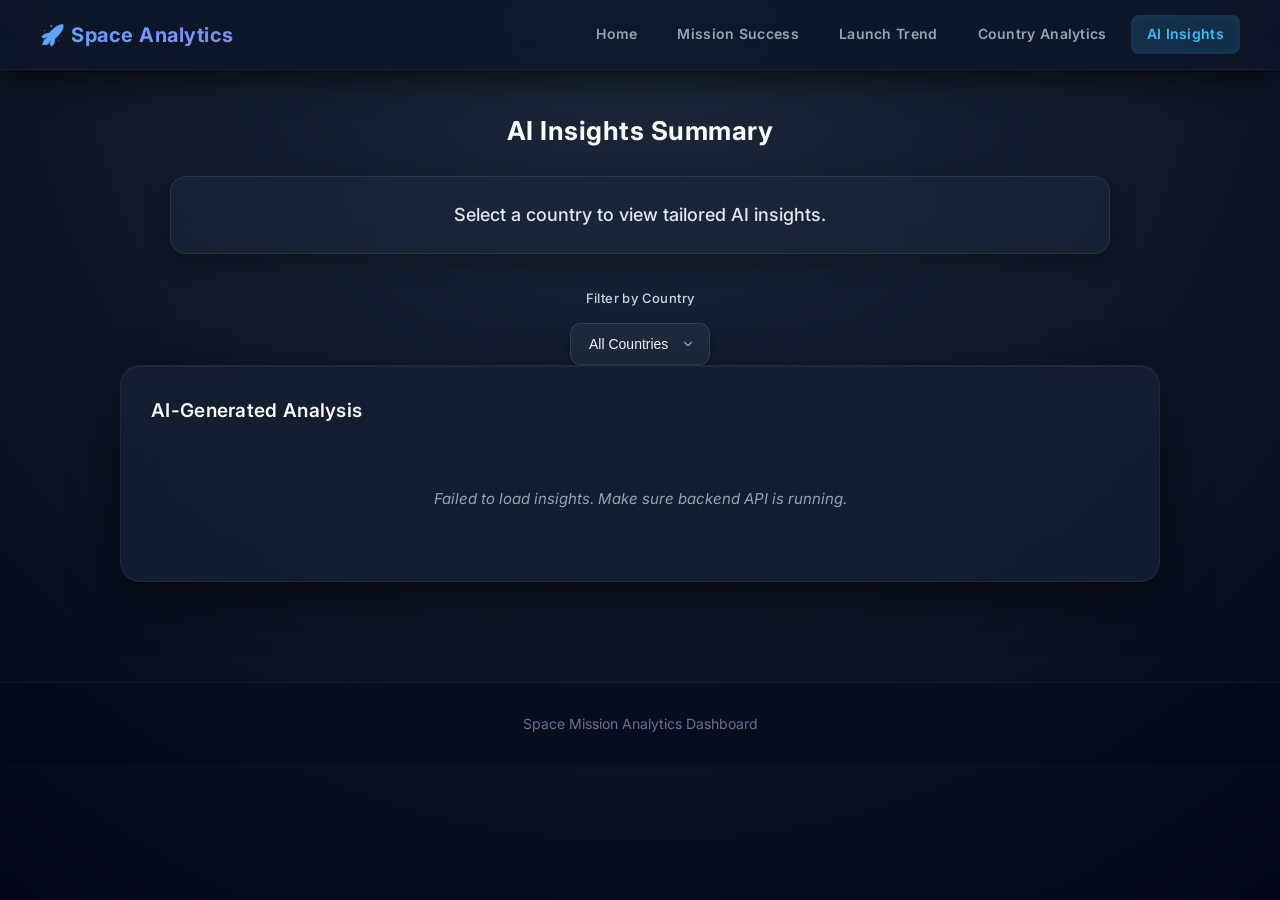
<file: demo_frontend/insights.html>
<!DOCTYPE html>
<html lang="en">
<head>
<meta charset="UTF-8">
<meta name="viewport" content="width=device-width, initial-scale=1.0">
<meta name="description" content="AI Insights - Space Mission Dashboard">
<title>AI Insights - Space Mission Dashboard</title>
<link href="https://fonts.googleapis.com/css2?family=Inter:wght@400;500;600;700&display=swap" rel="stylesheet">
<link rel="stylesheet" href="style.css">
</head>
<body id="page-insights">

<!-- ================= NAVBAR ================= -->
<nav class="navbar">
  <div class="nav-brand">🚀 Space Analytics</div>
  <ul class="nav-links" id="navLinks">
    <li><a href="index.html" class="nav-link">Home</a></li>
    <li><a href="mission.html" class="nav-link">Mission Success</a></li>
    <li><a href="launch.html" class="nav-link">Launch Trend</a></li>
    <li><a href="country.html" class="nav-link">Country Analytics</a></li>
    <li><a href="insights.html" class="nav-link nav-active">AI Insights</a></li>
  </ul>
  <button class="hamburger" id="hamburger" aria-label="Toggle menu">☰</button>
</nav>

<!-- ================= PAGE SUMMARY ================= -->
<div class="page-summary">
  <h2>AI Insights Summary</h2>
  <div class="analytics-summary insights-summary-metrics">
    <div class="analytics-card">
      <div class="analytics-value" id="sumInsightsText" style="font-size:18px; font-weight:500; color:#e2e8f0; text-shadow:none;">Select a country to view tailored AI insights.</div>
    </div>
  </div>
</div>

<!-- ================= FILTER ================= -->
<div class="filter-container">
  <div class="filter-item">
    <label for="insightsCountryFilter">Filter by Country</label>
    <select id="insightsCountryFilter">
      <option value="All">All Countries</option>
    </select>
  </div>
</div>

<!-- ================= FULL PAGE CONTENT ================= -->
<main class="full-page-container">
  
  <section class="card no-hover-card">
    <h2>AI-Generated Analysis</h2>
    <ul id="insightsListFull" class="insights-list-full">
      <!-- Generated items will appear here -->
      <li class="insight-item loading-text">Loading insights...</li>
    </ul>
  </section>

</main>

<footer>
  <p>Space Mission Analytics Dashboard</p>
</footer>

<script src="script.js"></script>
</body>
</html>
</file>
<file: demo_frontend/style.css>
/* ================= GLOBAL & TYPOGRAPHY ================= */
* {
  box-sizing: border-box;
  margin: 0;
  padding: 0;
}

body {
  font-family: 'Inter', Arial, sans-serif;
  background: radial-gradient(circle at top, #1e293b, #020617);
  color: #e2e8f0;
  min-height: 100vh;
  line-height: 1.6;
}

/* ================= NAVBAR ================= */
.navbar {
  position: sticky;
  top: 0;
  z-index: 1000;
  display: flex;
  align-items: center;
  justify-content: space-between;
  padding: 0 40px;
  height: 70px;
  background: rgba(15, 23, 42, 0.85);
  backdrop-filter: blur(20px);
  border-bottom: 1px solid rgba(255, 255, 255, 0.05);
  box-shadow: 0 8px 32px rgba(0, 0, 0, 0.6);
  transition: all 0.3s ease;
}

.nav-brand {
  font-size: 20px;
  font-weight: 700;
  letter-spacing: 0.5px;
  background: linear-gradient(90deg, #60a5fa, #818cf8);
  -webkit-background-clip: text;
  color: transparent;
  white-space: nowrap;
}

.nav-links {
  display: flex;
  list-style: none;
  gap: 8px;
}

.nav-link {
  display: block;
  padding: 8px 16px;
  border-radius: 8px;
  text-decoration: none;
  color: #94a3b8;
  font-size: 14px;
  font-weight: 600;
  transition: all 0.3s cubic-bezier(0.4, 0, 0.2, 1);
  letter-spacing: 0.3px;
}

.nav-link:hover {
  color: #f8fafc;
  background: rgba(59, 130, 246, 0.1);
}

.nav-link.nav-active {
  color: #38bdf8;
  background: rgba(56, 189, 248, 0.15);
  box-shadow: inset 0 0 12px rgba(56, 189, 248, 0.1);
}

/* Hamburger */
.hamburger {
  display: none;
  background: none;
  border: none;
  color: #e2e8f0;
  font-size: 24px;
  cursor: pointer;
  padding: 6px 12px;
  border-radius: 6px;
  box-shadow: none;
}

.hamburger:hover {
  background: rgba(255, 255, 255, 0.1);
}

/* ================= PAGE SUMMARY ================= */
.page-summary {
  text-align: center;
  padding: 40px 30px 10px;
  max-width: 1000px;
  margin: 0 auto;
}

.page-summary h2 {
  font-size: 26px;
  font-weight: 700;
  color: #f8fafc;
  margin-bottom: 24px;
  letter-spacing: 0.5px;
}

.analytics-summary {
  display: grid;
  grid-template-columns: repeat(auto-fit, minmax(220px, 1fr));
  gap: 24px;
  align-items: stretch;
  justify-content: center;
}

.insights-summary-metrics {
  grid-template-columns: 1fr;
}

.analytics-card {
  background: rgba(30, 41, 59, 0.6);
  backdrop-filter: blur(12px);
  padding: 24px 20px;
  border-radius: 16px;
  border: 1px solid rgba(255, 255, 255, 0.08);
  display: flex;
  flex-direction: column;
  justify-content: center;
  align-items: center;
  gap: 12px;
  box-shadow: 0 8px 24px rgba(0, 0, 0, 0.3);
  transition: transform 0.3s cubic-bezier(0.4, 0, 0.2, 1), box-shadow 0.3s cubic-bezier(0.4, 0, 0.2, 1), border-color 0.3s ease;
}

.analytics-card:hover {
  transform: translateY(-6px);
  box-shadow: 0 14px 32px rgba(0, 0, 0, 0.5), 0 0 20px rgba(56, 189, 248, 0.15);
  border-color: rgba(96, 165, 250, 0.4);
}

.analytics-label {
  font-size: 14px;
  color: #94a3b8;
  text-transform: uppercase;
  letter-spacing: 1.2px;
  font-weight: 600;
  text-align: center;
}

.analytics-value {
  font-size: 32px;
  color: #38bdf8;
  font-weight: 800;
  text-align: center;
  text-shadow: 0 2px 10px rgba(56, 189, 248, 0.3);
}

/* ================= HEADERS ================= */
.header {
  text-align: center;
  padding: 40px 30px 20px;
}

.header h1 {
  font-size: 34px;
  letter-spacing: 1px;
  font-weight: 700;
  background: linear-gradient(90deg, #60a5fa, #38bdf8);
  -webkit-background-clip: text;
  background-clip: text;
  color: transparent;
}

.page-header {
  text-align: center;
  padding: 50px 30px 20px;
}

.page-header h1 {
  font-size: 36px;
  font-weight: 800;
  background: linear-gradient(90deg, #60a5fa, #a78bfa);
  -webkit-background-clip: text;
  background-clip: text;
  color: transparent;
  margin-bottom: 12px;
  letter-spacing: 0.5px;
}

.page-sub {
  color: #94a3b8;
  font-size: 16px;
}

/* ================= FILTERS ================= */
.filter-container {
  margin-top: 24px;
  display: flex;
  justify-content: center;
  gap: 24px;
  flex-wrap: wrap;
}

.filter-item {
  display: flex;
  flex-direction: column;
  gap: 8px;
  align-items: center;
}

.filter-item label {
  font-size: 13px;
  font-weight: 500;
  color: #cbd5e1;
  letter-spacing: 0.4px;
}

select {
  padding: 12px 18px;
  border-radius: 10px;
  border: 1px solid rgba(255, 255, 255, 0.1);
  background: #1e293b;
  color: #f8fafc;
  cursor: pointer;
  font-size: 14px;
  font-weight: 500;
  transition: all 0.25s ease;
  box-shadow: 0 4px 12px rgba(0, 0, 0, 0.3);
  outline: none;
  appearance: none;
  background-image: url("data:image/svg+xml;charset=UTF-8,%3Csvg xmlns='http://www.w3.org/2000/svg' viewBox='0 0 24 24' fill='none' stroke='%2394a3b8' stroke-width='2' stroke-linecap='round' stroke-linejoin='round'%3E%3Cpolyline points='6 9 12 15 18 9'%3E%3C/polyline%3E%3C/svg%3E");
  background-repeat: no-repeat;
  background-position: right 14px center;
  background-size: 14px;
  padding-right: 40px;
}

select:hover {
  background-color: #334155;
  border-color: rgba(56, 189, 248, 0.5);
}

select:focus {
  border-color: #38bdf8;
  box-shadow: 0 0 0 3px rgba(56, 189, 248, 0.2);
}

.single-filter {
  margin-bottom: 30px;
}

/* ================= KPI METRICS ================= */
.metrics, .full-page-kpi-row {
  display: grid;
  grid-template-columns: repeat(auto-fit, minmax(220px, 1fr));
  gap: 24px;
  padding: 30px;
  max-width: 1200px;
  margin: 0 auto;
}

.metric-card {
  background: rgba(30, 41, 59, 0.85);
  backdrop-filter: blur(12px);
  border-radius: 16px;
  padding: 24px;
  text-align: center;
  box-shadow: 0 10px 30px rgba(0, 0, 0, 0.3), inset 0 1px 1px rgba(255, 255, 255, 0.05);
  border: 1px solid rgba(255, 255, 255, 0.03);
  transition: all 0.3s ease;
}

.metric-card:hover {
  transform: translateY(-5px);
  box-shadow: 0 15px 40px rgba(0, 0, 0, 0.4), inset 0 1px 1px rgba(255, 255, 255, 0.08);
  border-color: rgba(56, 189, 248, 0.3);
}

.metric-card h3 {
  font-size: 14px;
  font-weight: 500;
  color: #94a3b8;
  text-transform: uppercase;
  letter-spacing: 0.8px;
  margin-bottom: 12px;
}

.metric-card p {
  font-size: 32px;
  font-weight: 700;
  color: #38bdf8;
  letter-spacing: -0.5px;
}

/* ================= DASHBOARD & PAGE CONTAINERS ================= */
.dashboard {
  display: grid;
  grid-template-columns: repeat(auto-fit, minmax(380px, 1fr));
  gap: 30px;
  padding: 30px;
  max-width: 1400px;
  margin: 0 auto;
}

.full-page-container {
  max-width: 1100px;
  margin: 0 auto;
  padding: 0 30px 60px;
  display: flex;
  flex-direction: column;
  gap: 32px;
}

/* ================= CARDS ================= */
.card {
  background: rgba(23, 32, 51, 0.85);
  backdrop-filter: blur(20px);
  padding: 30px;
  border-radius: 20px;
  position: relative;
  box-shadow: 0 16px 48px rgba(0, 0, 0, 0.5), inset 0 1px 1px rgba(255, 255, 255, 0.05);
  border: 1px solid rgba(255, 255, 255, 0.05);
  transition: all 0.4s cubic-bezier(0.25, 1, 0.5, 1);
  display: flex;
  flex-direction: column;
}

.card:not(.no-hover-card):hover {
  transform: translateY(-8px) scale(1.01);
  box-shadow: 0 24px 60px rgba(0, 0, 0, 0.6), 0 0 30px rgba(56, 189, 248, 0.08);
  border-color: rgba(96, 165, 250, 0.25);
}

.card h2 {
  font-size: 19px;
  margin-bottom: 20px;
  font-weight: 600;
  color: #f8fafc;
  letter-spacing: 0.3px;
  display: flex;
  align-items: center;
  gap: 8px;
}

.large-card {
  padding: 40px;
}

.large-card h2 {
  font-size: 24px;
  margin-bottom: 30px;
}

/* ================= CHART CONTAINERS ================= */
.chart-container {
  position: relative;
  width: 100%;
  height: 320px;
  flex-grow: 1;
}

.large-chart-container {
  position: relative;
  width: 100%;
  height: 500px;
}

.pie-container {
  max-width: 600px;
  margin: 0 auto;
}

canvas {
  margin-top: 10px;
}

/* ================= INSIGHTS ================= */
.insights-list {
  list-style: none;
  display: flex;
  flex-direction: column;
  gap: 12px;
}

.insights-list li {
  background: rgba(51, 65, 85, 0.4);
  padding: 14px 18px;
  border-radius: 12px;
  border-left: 4px solid #3b82f6;
  font-size: 14px;
  color: #cbd5e1;
  box-shadow: 0 4px 12px rgba(0, 0, 0, 0.2);
}

.insights-list-full {
  list-style: none;
  display: flex;
  flex-direction: column;
  gap: 16px;
}

.insight-item {
  display: flex;
  align-items: flex-start;
  gap: 20px;
  background: rgba(30, 41, 59, 0.6);
  padding: 24px;
  border-radius: 16px;
  border-left: 4px solid #3b82f6;
  font-size: 15px;
  line-height: 1.6;
  box-shadow: 0 6px 16px rgba(0, 0, 0, 0.25);
  transition: all 0.3s ease;
  border: 1px solid rgba(255, 255, 255, 0.02);
}

.insight-item:hover {
  background: rgba(30, 41, 59, 0.9);
  transform: translateX(6px);
  border-left-color: #38bdf8;
  box-shadow: 0 8px 24px rgba(0, 0, 0, 0.35);
}

.insight-num {
  font-size: 24px;
  font-weight: 800;
  color: #3b82f6;
  min-width: 40px;
  line-height: 1;
  opacity: 0.8;
}

.insight-text {
  color: #f1f5f9;
}

.loading-text {
  color: #94a3b8;
  font-style: italic;
  display: block;
  text-align: center;
  padding: 40px !important;
  background: none !important;
  border: none !important;
  box-shadow: none !important;
}

/* ================= FORM ELEMENTS ================= */
.form-group {
  margin-bottom: 16px;
}

label {
  font-size: 13px;
  font-weight: 500;
  color: #94a3b8;
  display: block;
  margin-bottom: 6px;
}

input {
  width: 100%;
  padding: 12px 16px;
  border-radius: 10px;
  border: 1px solid rgba(255, 255, 255, 0.1);
  background: rgba(2, 6, 23, 0.5);
  color: white;
  font-size: 14px;
  box-shadow: inset 0 2px 6px rgba(0, 0, 0, 0.2);
  transition: all 0.3s ease;
}

input:focus {
  outline: none;
  background: rgba(2, 6, 23, 0.8);
  border-color: #38bdf8;
  box-shadow: inset 0 2px 6px rgba(0, 0, 0, 0.2), 0 0 0 3px rgba(56, 189, 248, 0.15);
}

input::placeholder {
  color: #64748b;
}

.cost-input {
  display: flex;
  align-items: center;
  gap: 12px;
}

.million-label {
  background: rgba(51, 65, 85, 0.5);
  padding: 12px 16px;
  border-radius: 10px;
  font-size: 13px;
  font-weight: 500;
  color: #cbd5e1;
  white-space: nowrap;
  border: 1px solid rgba(255, 255, 255, 0.05);
}

/* ================= BUTTONS ================= */
.btn-primary, .btn-secondary {
  border: none;
  padding: 14px 24px;
  border-radius: 10px;
  cursor: pointer;
  font-size: 14px;
  font-weight: 600;
  letter-spacing: 0.5px;
  transition: all 0.3s cubic-bezier(0.2, 0.8, 0.2, 1);
  display: inline-flex;
  align-items: center;
  justify-content: center;
  width: 100%;
  margin-top: 10px;
}

.btn-primary {
  background: linear-gradient(135deg, #3b82f6, #2563eb);
  color: white;
  box-shadow: 0 8px 20px rgba(37, 99, 235, 0.3);
}

.btn-primary:hover {
  transform: translateY(-2px);
  box-shadow: 0 12px 25px rgba(37, 99, 235, 0.45);
  background: linear-gradient(135deg, #2563eb, #1d4ed8);
}

.btn-secondary {
  background: rgba(51, 65, 85, 0.8);
  color: #f8fafc;
  box-shadow: 0 6px 15px rgba(0, 0, 0, 0.2);
  border: 1px solid rgba(255, 255, 255, 0.05);
  width: auto;
}

.btn-secondary:hover {
  background: #475569;
  transform: translateY(-2px);
  box-shadow: 0 10px 20px rgba(0, 0, 0, 0.3);
}

/* ================= MISC ================= */
.forecast-controls {
  display: flex;
  align-items: center;
  gap: 16px;
  margin-bottom: 20px;
}

.forecast-controls label {
  margin-bottom: 0;
}

.prediction-result {
  margin-top: 20px;
  font-size: 15px;
  font-weight: 500;
  color: #34d399;
  line-height: 1.6;
  background: rgba(52, 211, 153, 0.1);
  padding: 16px;
  border-radius: 12px;
  border-left: 4px solid #34d399;
  display: none; /* Shown dynamically */
}

footer {
  text-align: center;
  padding: 30px;
  color: #64748b;
  font-size: 14px;
  border-top: 1px solid rgba(255, 255, 255, 0.05);
  margin-top: 40px;
  background: rgba(2, 6, 23, 0.4);
}

/* ================= RESPONSIVE ================= */
@media (max-width: 768px) {
  .navbar {
    padding: 0 20px;
  }
  .hamburger {
    display: flex;
  }
  .nav-links {
    display: none;
    position: absolute;
    top: 68px;
    left: 0;
    right: 0;
    flex-direction: column;
    background: rgba(15, 23, 42, 0.98);
    backdrop-filter: blur(24px);
    border-bottom: 1px solid rgba(255, 255, 255, 0.08);
    padding: 16px 20px;
    gap: 8px;
    box-shadow: 0 10px 30px rgba(0, 0, 0, 0.5);
  }
  .nav-links.open {
    display: flex;
  }
  .nav-link {
    padding: 14px 20px;
    font-size: 16px;
  }
  .header h1 {
    font-size: 26px;
  }
  .page-header h1 {
    font-size: 28px;
  }
  .dashboard, .metrics, .full-page-kpi-row {
    padding: 20px;
    gap: 20px;
  }
  .full-page-container {
    padding: 0 20px 40px;
  }
  .card, .large-card {
    padding: 24px;
  }
  .chart-container {
    height: 280px;
  }
  .large-chart-container {
    height: 350px;
  }
  .forecast-controls {
    flex-direction: column;
    align-items: flex-start;
  }
}
</file>
